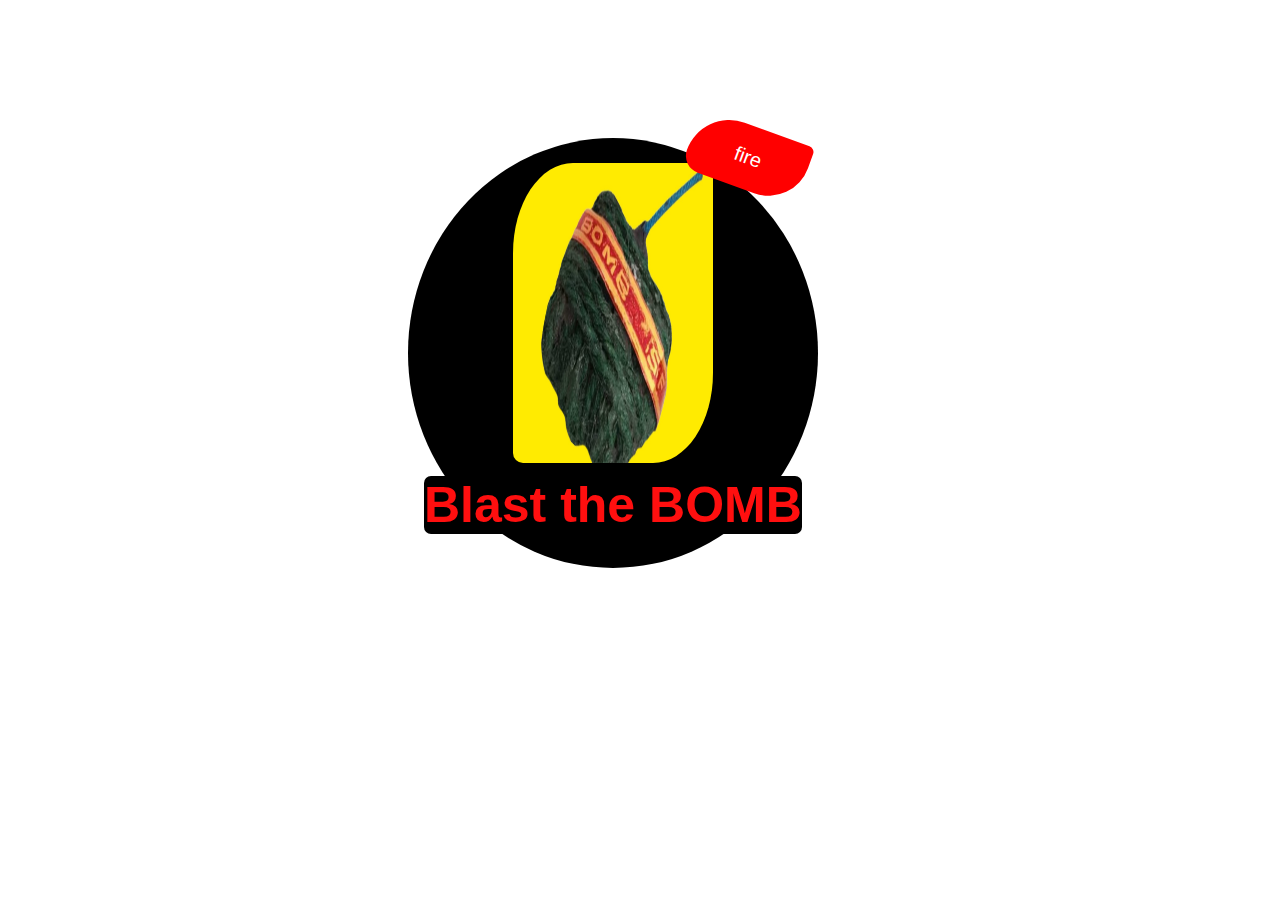
<file: index.html>
<!DOCTYPE html>
<html lang="en">
<head>
    <meta charset="UTF-8">
    <meta name="viewport" content="width=device-width, initial-scale=1.0">
    <title>Document</title>
    <link rel="stylesheet" href="style1.css">
</head>
<body>
  <div class="bomb">
    <a href="blast1.html">    <button> <img src="bomb.jpg" alt=""><span class="ribbon">fire</span><h2>Blast the BOMB </h2></button></a>
    
    
</div>
</body>
</html>
</file>
<file: style1.css>
body{
 background-color: #fff;
    background-size: cover;
    background-position:fixed;
    text-align: center;
}
.bomb{
display: flex;
text-align: center;

}
button{
    height: 430px;
    margin-left: 400px;
    margin-top: 130px;
    border: none;
    border-radius: 70%;
    position: relative;
   background-color: black;
   background-size: cover;
    text-align: center;
}
img{
    border-radius: 30% 10px ;
    height: 300px;
    width: 200px;
}

.ribbon {
    width: 80px;
    font-size: 20px;
    padding: 20px;
    position: absolute;
    right: 10px;
    top: -12px;
    text-align: center;
    border-radius: 75px 10px  70px 30px;
    transform: rotate(20deg);
    background-color: red;
    color: white;
  }
  
  h2{
   margin:10px;
    border-radius: 7px;
    background-color:black;
    font-size:50px;
    text-decoration: dashed;
    color:rgb(255, 15, 15);
    cursor: pointer;
    
  }
  a{
   
    text-decoration: none;
  }
</file>
